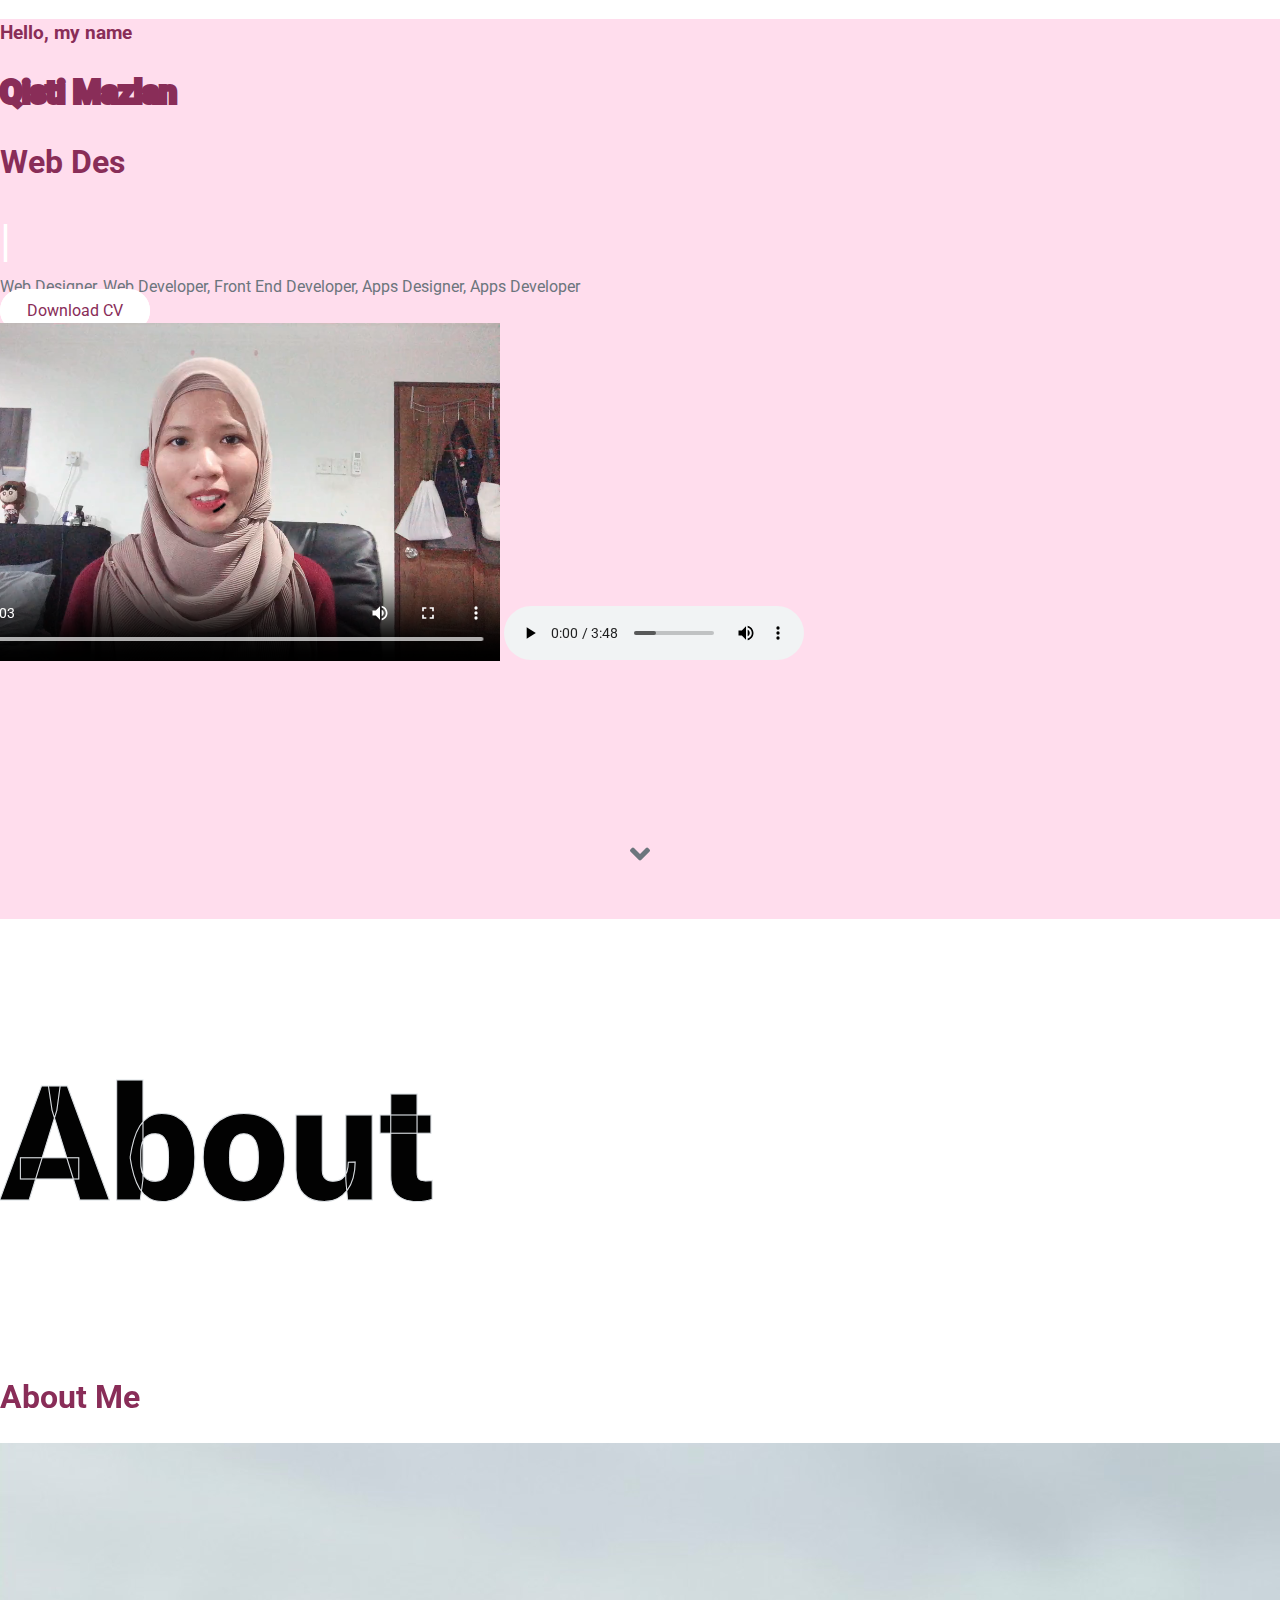
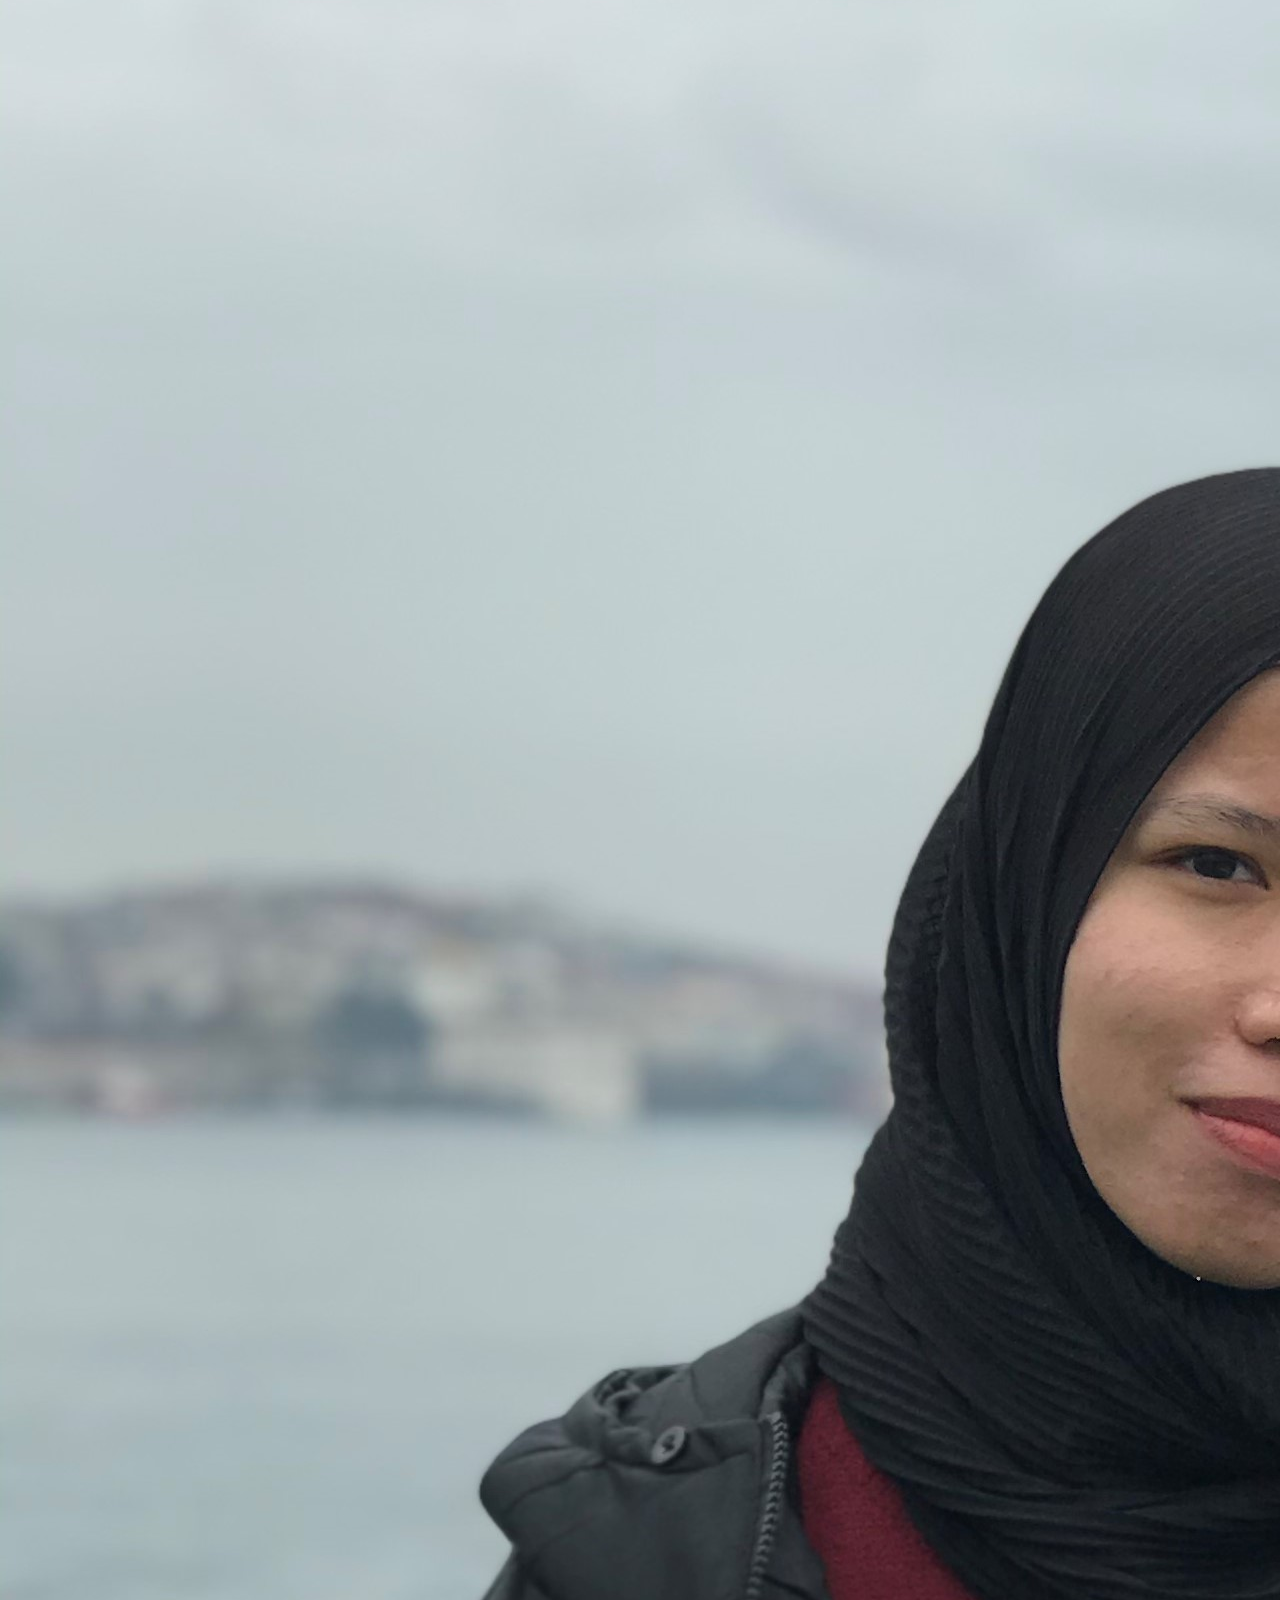
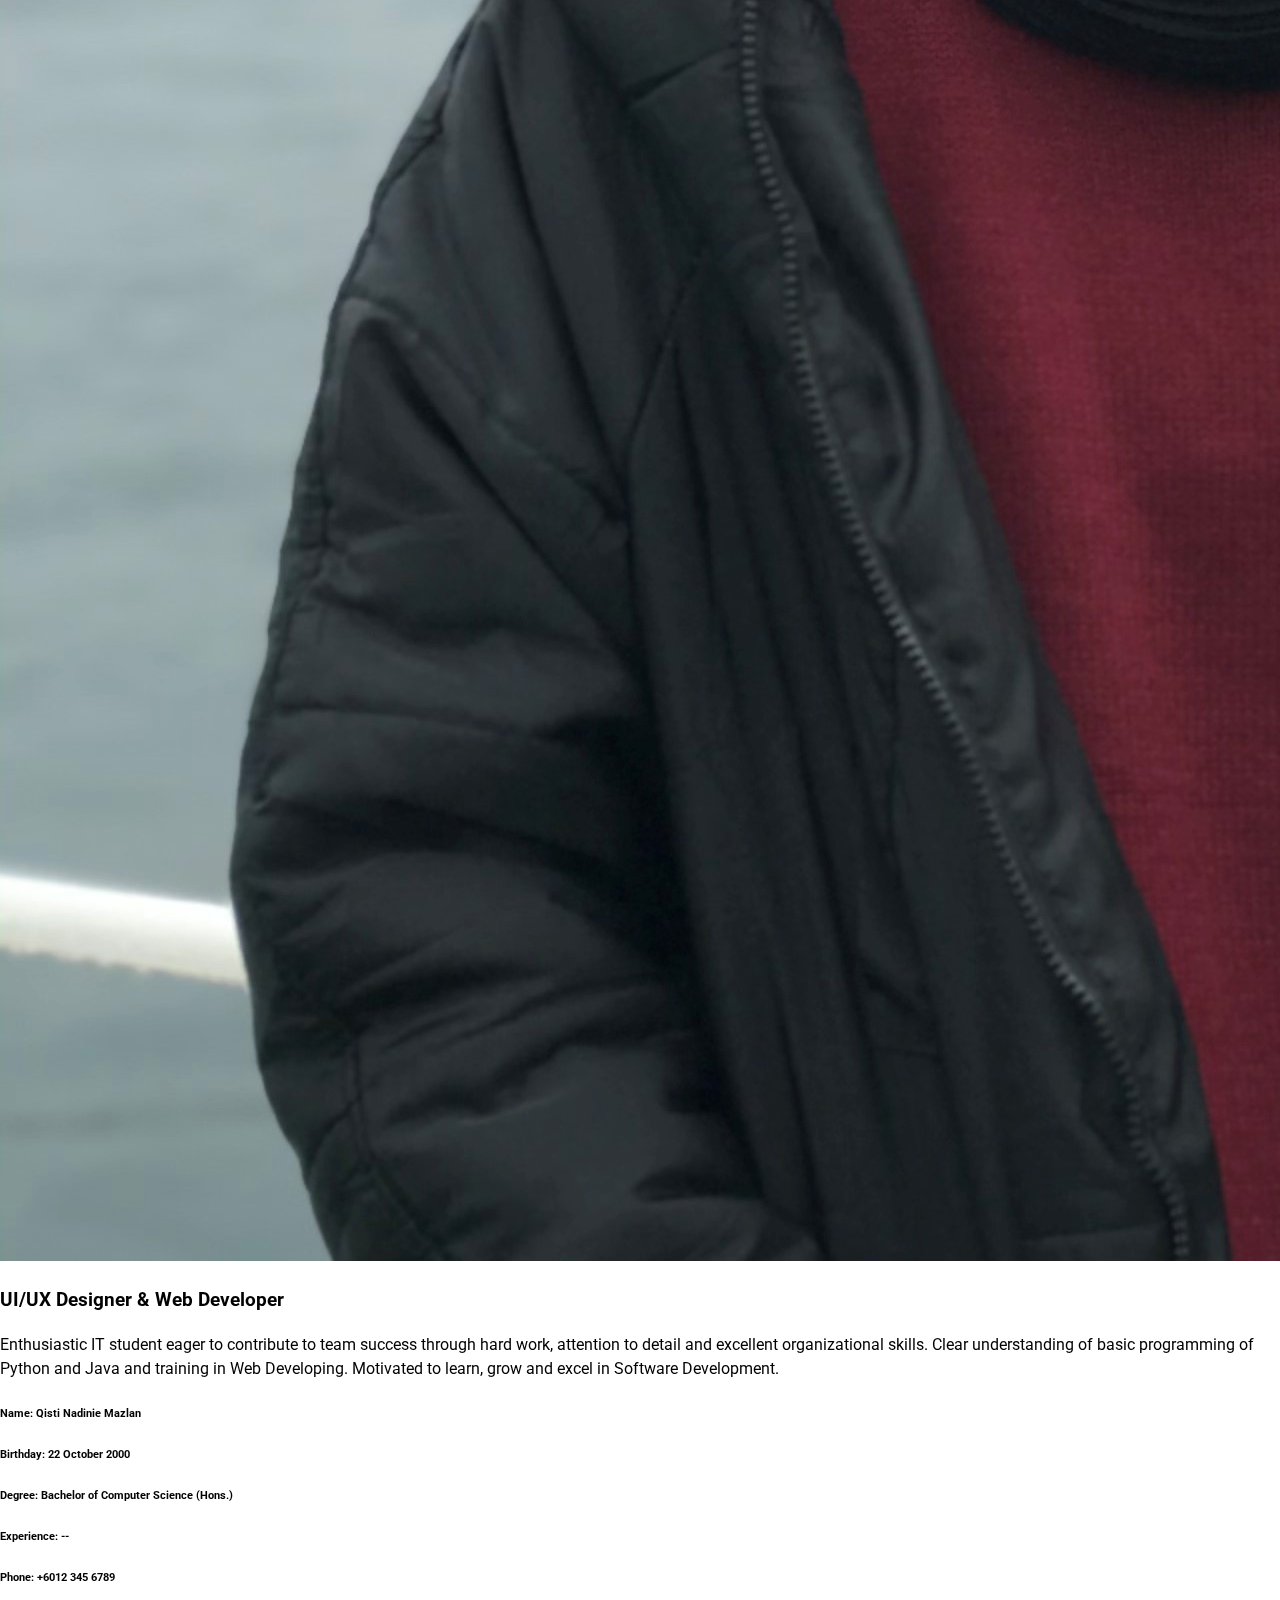
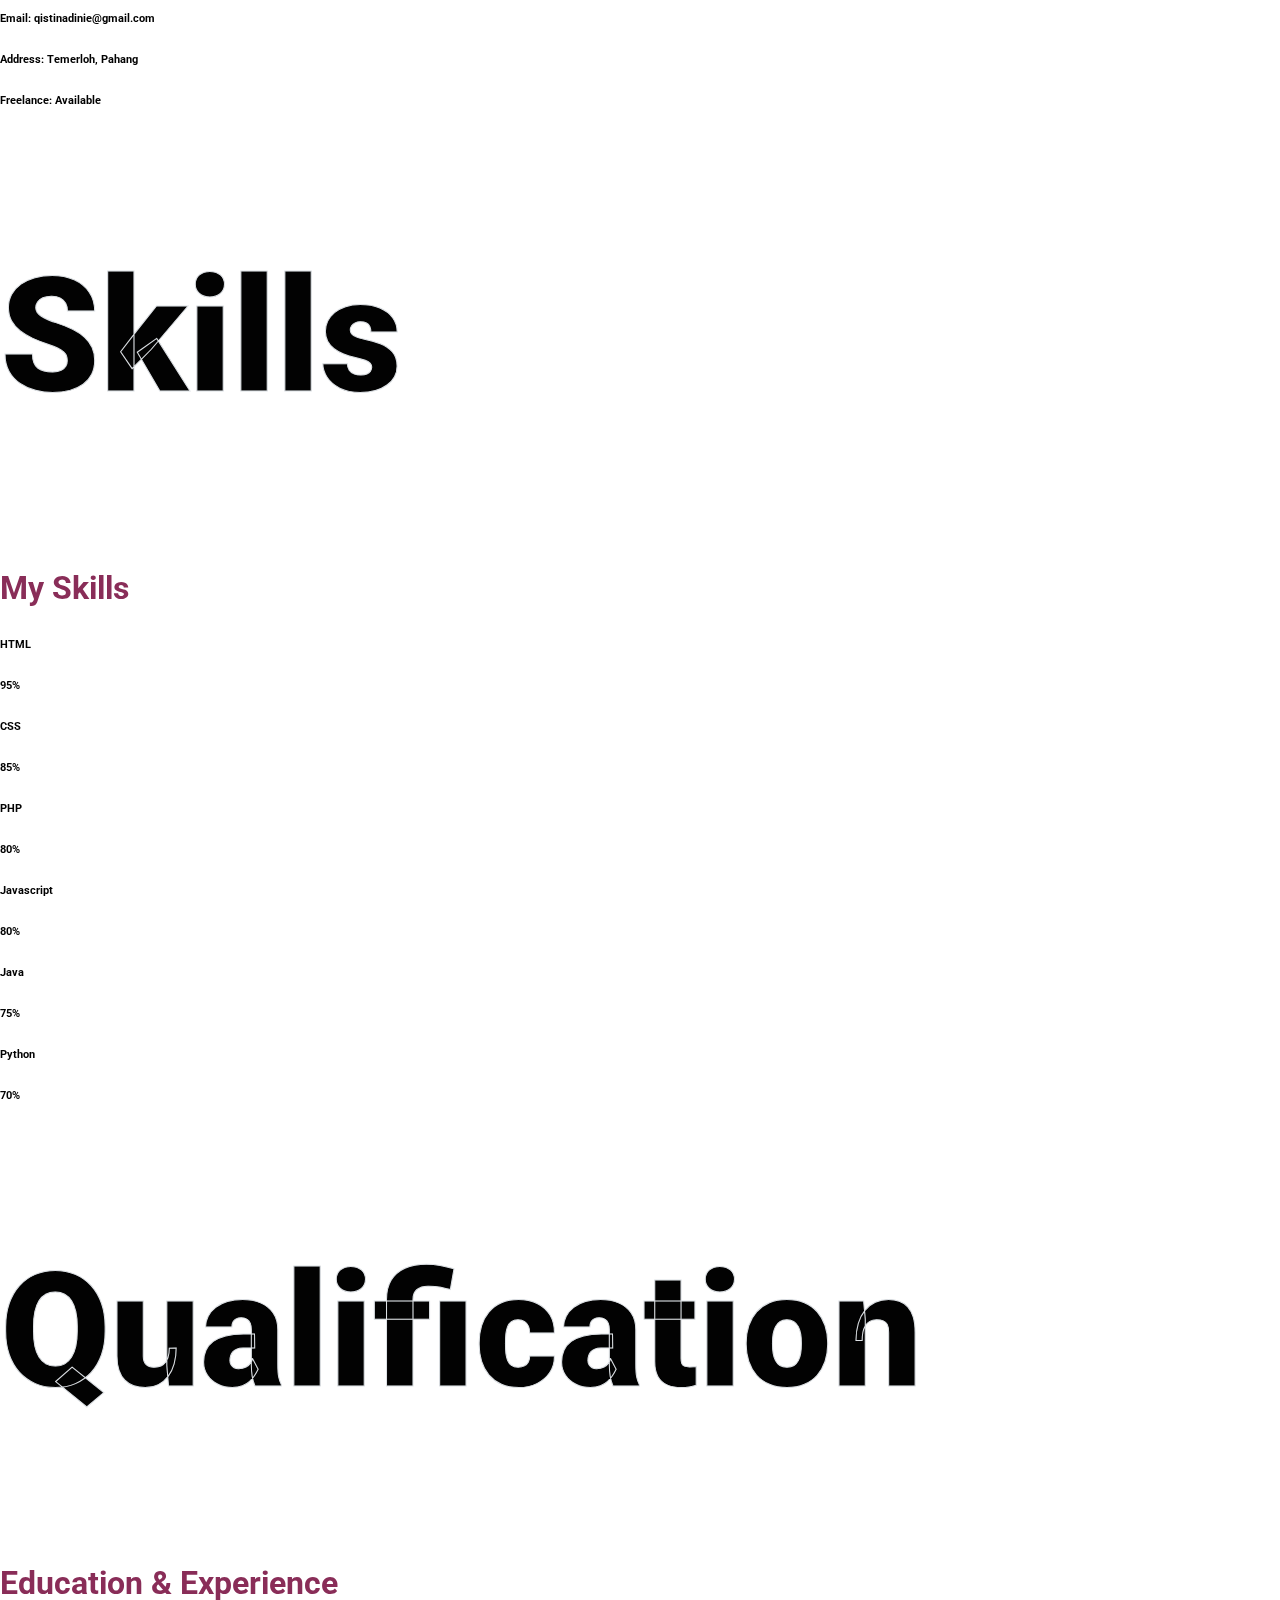
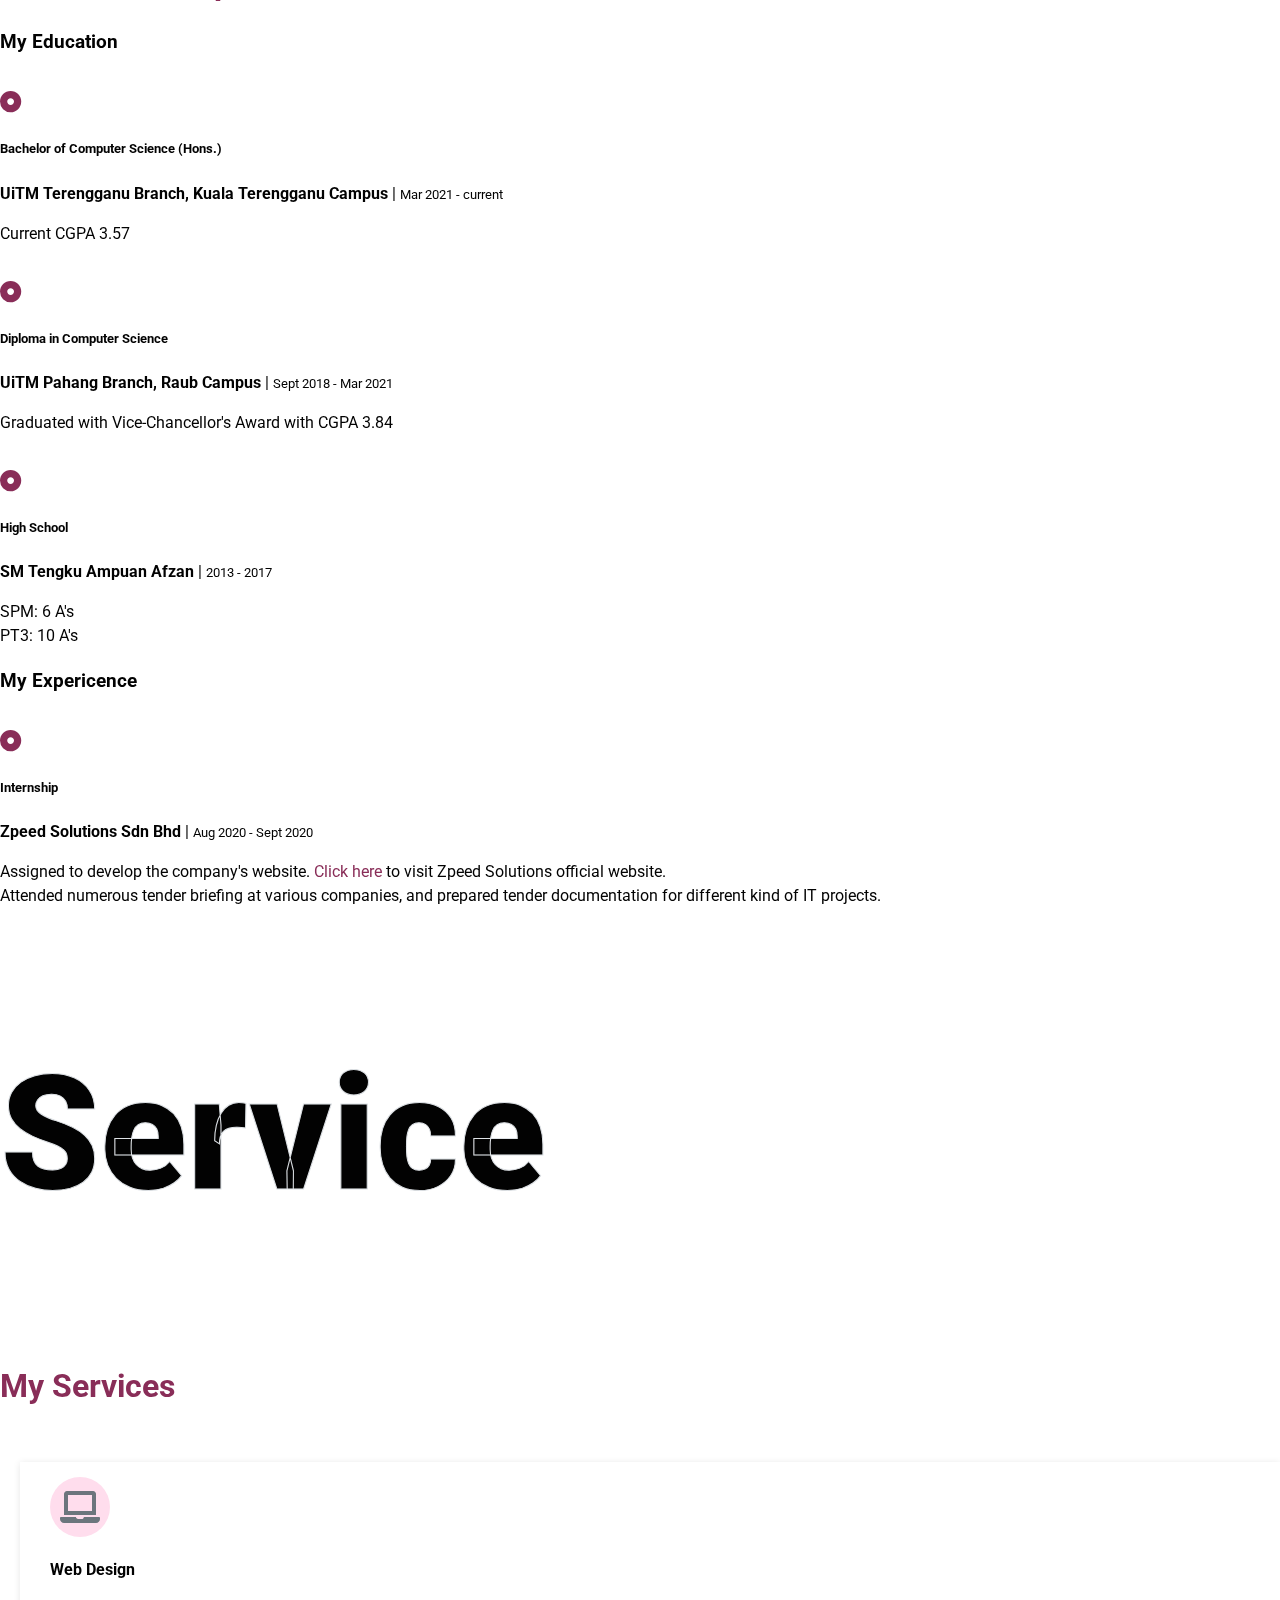
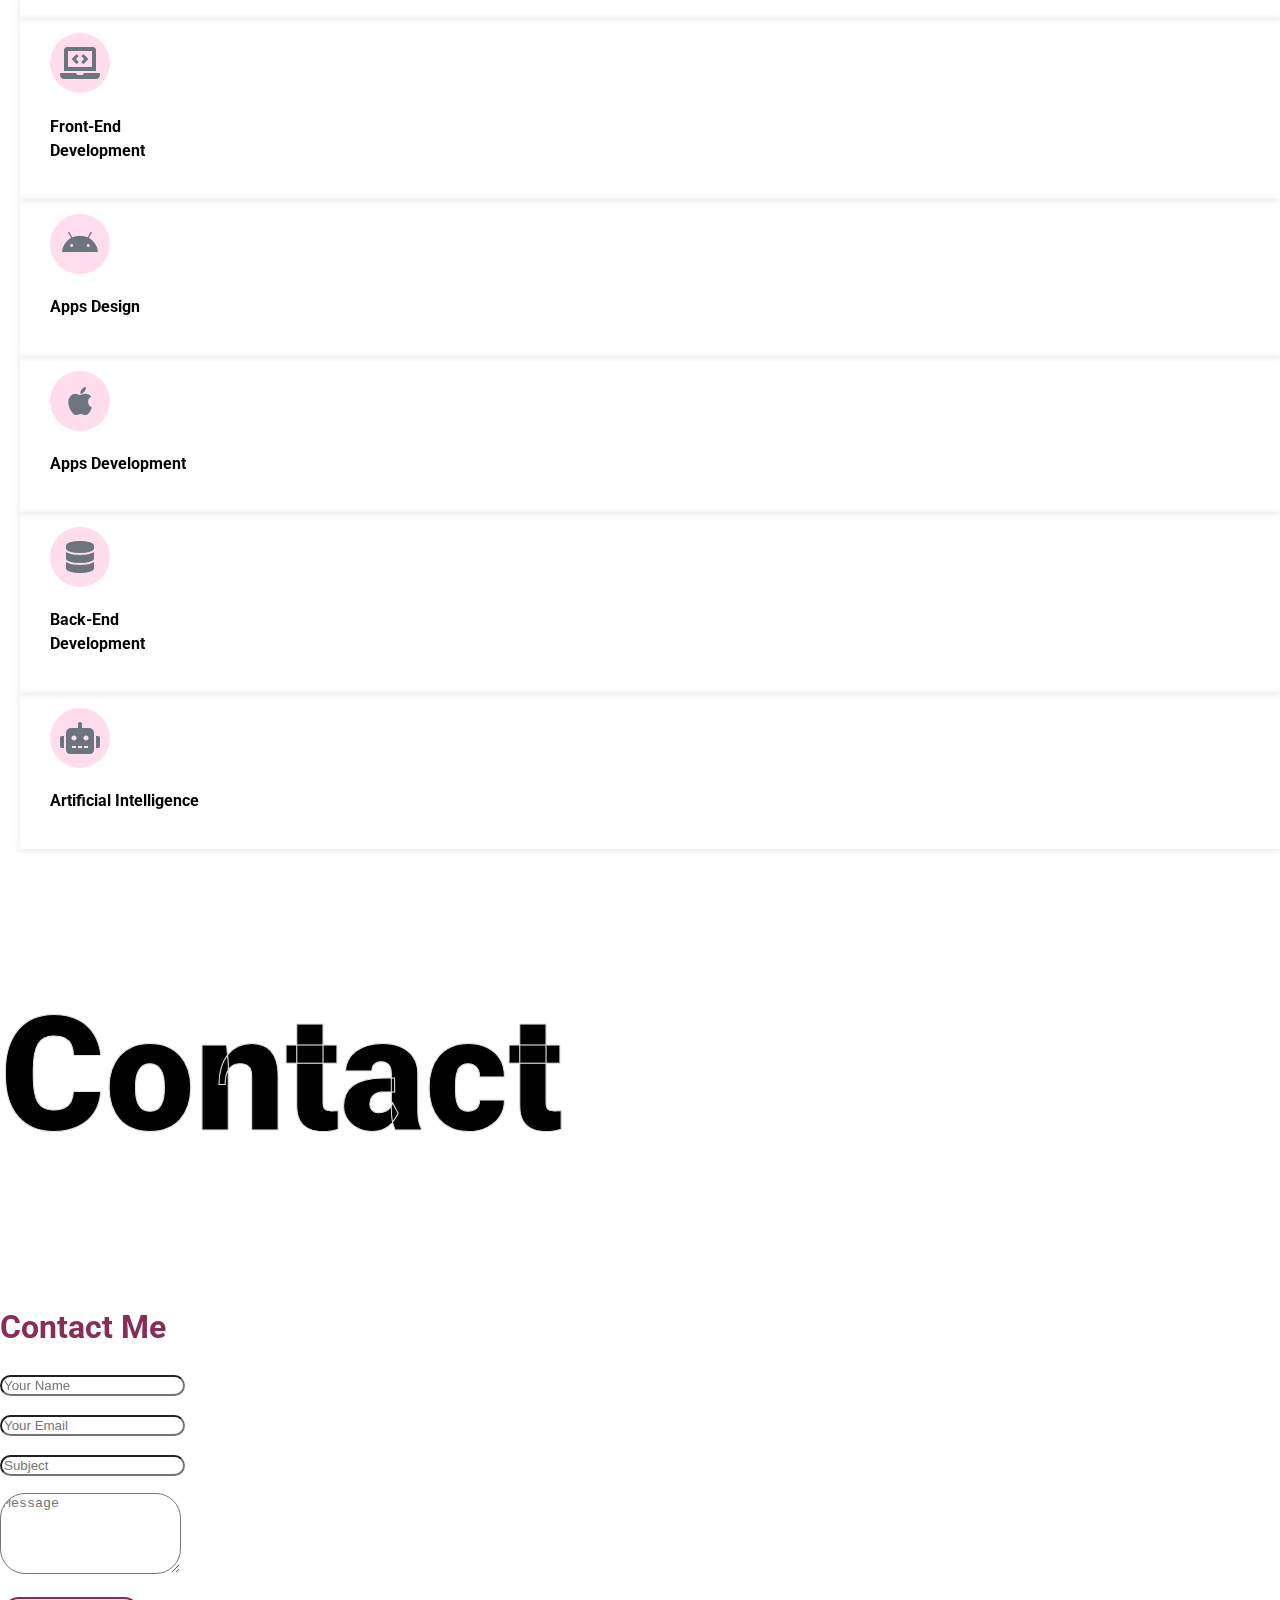
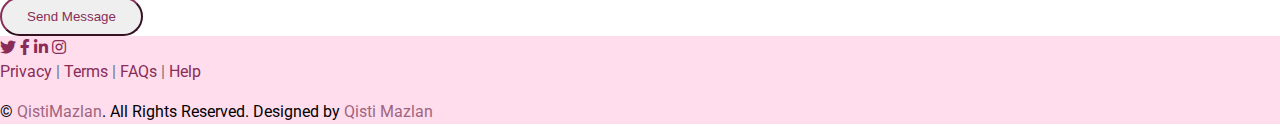
<file: index.html>
<!DOCTYPE html>
<html lang="en">

<head>
    <meta charset="utf-8">
    <title>Qisti Mazlan Portfolio</title>
    <meta content="width=device-width, initial-scale=1.0" name="viewport">
    <meta content="Free HTML Templates" name="keywords">
    <meta content="Free HTML Templates" name="description">

    <!-- Favicon -->
    <link href="img/icon.JPG" rel="icon">

    <!-- Google Web Fonts -->
    <link rel="preconnect" href="https://fonts.gstatic.com">
    <link href="https://fonts.googleapis.com/css2?family=Roboto:wght@300;400;500;700;900&display=swap" rel="stylesheet">

    <!-- Font Awesome -->
    <link href="https://cdnjs.cloudflare.com/ajax/libs/font-awesome/5.10.0/css/all.min.css" rel="stylesheet">

    <link rel="stylesheet" href="https://cdn.jsdelivr.net/npm/bootstrap@4.6.0/dist/css/bootstrap.min.css"
        integrity="sha384-B0vP5xmATw1+K9KRQjQERJvTumQW0nPEzvF6L/Z6nronJ3oUOFUFpCjEUQouq2+l" crossorigin="anonymous">
    <!-- Libraries Stylesheet -->
    <link href="lib/owlcarousel/assets/owl.carousel.min.css" rel="stylesheet">
    <link href="lib/lightbox/css/lightbox.min.css" rel="stylesheet">

    <!-- Customized Bootstrap Stylesheet -->
    <link href="css/style.css" rel="stylesheet">
</head>

<body data-spy="scroll" data-target=".navbar" data-offset="51">

    <!-- Navbar Start -->
    <nav class="navbar fixed-top shadow-sm navbar-expand-lg bg-light navbar-light py-3 py-lg-0 px-lg-5">
        <a href="index.html" class="navbar-brand ml-lg-3">
            <h1 class="m-0 display-5"><span class="text-primary">Qisti</span>Folio</h1>
        </a>
        <button type="button" class="navbar-toggler" data-toggle="collapse" data-target="#navbarCollapse">
            <span class="navbar-toggler-icon"></span>
        </button>
        <div class="collapse navbar-collapse px-lg-3" id="navbarCollapse">
            <div class="navbar-nav m-auto py-0">
                <a href="#home" class="nav-item nav-link active">Home</a>
                <a href="#about" class="nav-item nav-link">About</a>
                <a href="#skill" class="nav-item nav-link">Skill</a>
                <a href="#qualification" class="nav-item nav-link">Qualification</a>
                <a href="#service" class="nav-item nav-link">Service</a>
                <a href="#contact" class="nav-item nav-link">Contact</a>
            </div>
            <a href="#contact" class="btn btn-menu d-none d-lg-block"
                style="background-color:#FFDDED; color: #892D58;">Hire Me</a>
        </div>
    </nav>
    <!-- Navbar End -->



    <!-- Header Start -->
    <div class="container-fluid bgs-primary d-flex align-items-center mb-5 py-5" id="home" style="min-height: 100vh;">
        <div class="container">
            <div class="row align-items-center">

                <div class="col-lg-7 text-center text-lg-left">
                    <h3 class="text-primary font-weight-normal mb-3">Hello, my name</h3>
                    <h1 class="display-3 text-uppercase text-primary mb-2" style="-webkit-text-stroke: 4px #892D58;">
                        Qisti Mazlan</h1>
                    <h1 class="typed-text-output d-inline font-weight-lighter text-primary"></h1>
                    <div class="typed-text d-none">Web Designer, Web Developer, Front End Developer, Apps Designer, Apps
                        Developer</div>
                    <div class="d-flex align-items-center justify-content-center justify-content-lg-start pt-5">
                        <a href="download/QistiMazlan_Resume.pdf" download class="btn btn-white text-primary mr-4">Download CV</a>
                    </div>
                </div>
                <div class="col-lg-6 px-8 pl-lg-0 pb-5 pb-lg-4 about-img">
                    <video width="600" controls>
                        <source src="vid/intro.mp4" type="video/mp4">
                    </video>
                    <!-- Background Music -->
                    <audio id="myAudio" src="audio/illailla.mp3" width="150" height="45" controls>
                        <embed src="audio/illailla.mp3" loop="true" autostart="false">
                    </audio>
                </div>
            </div>
        </div>
    </div>
    <!-- Header End -->


    <!-- About Start -->
    <div class="container-fluid py-5" id="about">
        <div class="container">
            <div class="position-relative d-flex align-items-center justify-content-center">
                <h1 class="display-1 text-uppercase text-white" style="-webkit-text-stroke: 1px #dee2e6;">About</h1>
                <h1 class="position-absolute text-uppercase text-primary">About Me</h1>
            </div>
            <div class="row align-items-center">
                <div class="col-lg-5 pb-4 pb-lg-0">
                    <img class="img-fluid rounded w-100" src="img/profile.jpg" alt="">
                </div>
                <div class="col-lg-7">
                    <h3 class="mb-4">UI/UX Designer & Web Developer</h3>
                    <p>Enthusiastic IT student eager to contribute to team success through hard work, attention to
                        detail and excellent organizational skills. Clear understanding of basic programming of Python
                        and Java and training in Web Developing. Motivated to learn, grow and excel in Software
                        Development.</p>
                    <div class="row mb-3">
                        <div class="col-sm-6 py-2">
                            <h6>Name: <span class="text-secondary">Qisti Nadinie Mazlan</span></h6>
                        </div>
                        <div class="col-sm-6 py-2">
                            <h6>Birthday: <span class="text-secondary">22 October 2000</span></h6>
                        </div>
                        <div class="col-sm-6 py-2">
                            <h6>Degree: <span class="text-secondary">Bachelor of Computer Science (Hons.)</span></h6>
                        </div>
                        <div class="col-sm-6 py-2">
                            <h6>Experience: <span class="text-secondary">--</span></h6>
                        </div>
                        <div class="col-sm-6 py-2">
                            <h6>Phone: <span class="text-secondary">+6012 345 6789</span></h6>
                        </div>
                        <div class="col-sm-6 py-2">
                            <h6>Email: <span class="text-secondary">qistinadinie@gmail.com</span></h6>
                        </div>
                        <div class="col-sm-6 py-2">
                            <h6>Address: <span class="text-secondary">Temerloh, Pahang</span></h6>
                        </div>
                        <div class="col-sm-6 py-2">
                            <h6>Freelance: <span class="text-secondary">Available</span></h6>
                        </div>
                    </div>
                    <!--<a href="" class="btn blue btns-outline-primary text-primary mr-4">Hire Me</a>
                    <a href="" class="btn btn-outline-primary">Learn More</a>-->
                </div>
            </div>
        </div>
    </div>
    <!-- About End -->



    <!-- Skill Start -->
    <div class="container-fluid py-5" id="skill">
        <div class="container">
            <div class="position-relative d-flex align-items-center justify-content-center">
                <h1 class="display-1 text-uppercase text-white" style="-webkit-text-stroke: 1px #dee2e6;">Skills</h1>
                <h1 class="position-absolute text-uppercase text-primary">My Skills</h1>
            </div>
            <div class="row align-items-center">
                <div class="col-md-6">
                    <div class="skill mb-4">
                        <div class="d-flex justify-content-between">
                            <h6 class="font-weight-bold">HTML</h6>
                            <h6 class="font-weight-bold">95%</h6>
                        </div>
                        <div class="progress">
                            <div class="progress-bar bg-1" role="progressbar" aria-valuenow="95" aria-valuemin="0"
                                aria-valuemax="100"></div>
                        </div>
                    </div>
                    <div class="skill mb-4">
                        <div class="d-flex justify-content-between">
                            <h6 class="font-weight-bold">CSS</h6>
                            <h6 class="font-weight-bold">85%</h6>
                        </div>
                        <div class="progress">
                            <div class="progress-bar bg-2" role="progressbar" aria-valuenow="85" aria-valuemin="0"
                                aria-valuemax="100"></div>
                        </div>
                    </div>
                    <div class="skill mb-4">
                        <div class="d-flex justify-content-between">
                            <h6 class="font-weight-bold">PHP</h6>
                            <h6 class="font-weight-bold">80%</h6>
                        </div>
                        <div class="progress">
                            <div class="progress-bar bg-3" role="progressbar" aria-valuenow="80" aria-valuemin="0"
                                aria-valuemax="100"></div>
                        </div>
                    </div>
                </div>
                <div class="col-md-6">
                    <div class="skill mb-4">
                        <div class="d-flex justify-content-between">
                            <h6 class="font-weight-bold">Javascript</h6>
                            <h6 class="font-weight-bold">80%</h6>
                        </div>
                        <div class="progress">
                            <div class="progress-bar bg-4" role="progressbar" aria-valuenow="80" aria-valuemin="0"
                                aria-valuemax="100"></div>
                        </div>
                    </div>
                    <div class="skill mb-4">
                        <div class="d-flex justify-content-between">
                            <h6 class="font-weight-bold">Java</h6>
                            <h6 class="font-weight-bold">75%</h6>
                        </div>
                        <div class="progress">
                            <div class="progress-bar bg-5" role="progressbar" aria-valuenow="75" aria-valuemin="0"
                                aria-valuemax="100"></div>
                        </div>
                    </div>
                    <div class="skill mb-4">
                        <div class="d-flex justify-content-between">
                            <h6 class="font-weight-bold">Python</h6>
                            <h6 class="font-weight-bold">70%</h6>
                        </div>
                        <div class="progress">
                            <div class="progress-bar bg-6" role="progressbar" aria-valuenow="70" aria-valuemin="0"
                                aria-valuemax="100"></div>
                        </div>
                    </div>
                </div>
            </div>
        </div>
    </div>
    <!-- Skill End -->




    <!-- Qualification Start -->
    <div class="container-fluid py-5" id="qualification">
        <div class="container">
            <div class="position-relative d-flex align-items-center justify-content-center">
                <h1 class="display-1 text-uppercase text-white" style="-webkit-text-stroke: 1px #dee2e6;">Qualification
                </h1>
                <h1 class="position-absolute text-uppercase text-primary">Education & Experience</h1>
            </div>
            <div class="row align-items-center">
                <div class="col-lg-6">
                    <h3 class="mb-4">My Education</h3>
                    <div class="border-left border-primary pt-2 pl-4 ml-2">
                        <div class="position-relative ex-me mb-4">
                            <i class="far fa-dot-circle text-primary position-absolute"
                                style="top: 2px; left: -35px; font-size: 22px;"></i>
                            <h5 class="font-weight-bold mb-1">Bachelor of Computer Science (Hons.)</h5>
                            <p class="mb-2"><strong>UiTM Terengganu Branch, Kuala Terengganu Campus</strong> |
                                <small>Mar 2021 - current</small></p>
                            <p>Current CGPA 3.57</p>
                        </div>
                        <div class="position-relative ex-me mb-4">
                            <i class="far fa-dot-circle text-primary position-absolute"
                                style="top: 2px; left: -35px;  font-size: 22px;"></i>
                            <h5 class="font-weight-bold mb-1">Diploma in Computer Science</h5>
                            <p class="mb-2"><strong>UiTM Pahang Branch, Raub Campus</strong> | <small>Sept 2018 - Mar
                                    2021</small></p>
                            <p>Graduated with Vice-Chancellor's Award with CGPA 3.84</p>
                        </div>
                        <div class="position-relative ex-me mb-4">
                            <i class="far fa-dot-circle text-primary position-absolute"
                                style="top: 2px; left: -35px;  font-size: 22px;"></i>
                            <h5 class="font-weight-bold mb-1">High School</h5>
                            <p class="mb-2"><strong>SM Tengku Ampuan Afzan</strong> | <small>2013 - 2017</small></p>
                            <p>SPM: 6 A's<br>PT3: 10 A's</p>
                        </div>
                    </div>
                </div>
                <div class="col-lg-6">
                    <h3 class="mb-4">My Expericence</h3>
                    <div class="border-left border-primary pt-2 pl-4 ml-2">
                        <div class="position-relative ex-me mb-4">
                            <i class="far fa-dot-circle text-primary position-absolute"
                                style="top: 2px;left: -35px;  font-size: 22px;"></i>
                            <h5 class="font-weight-bold mb-1">Internship</h5>
                            <p class="mb-2"><strong>Zpeed Solutions Sdn Bhd</strong> | <small>Aug 2020 - Sept
                                    2020</small></p>
                            <p>Assigned to develop the company's website. <a href="https://www.zpeed.com.my/" target="_blank">Click here </a>to visit Zpeed Solutions official website.<br>
                               Attended numerous tender briefing at various companies, and prepared tender documentation for different kind of IT projects.
                            </p>
                        </div>
                    </div>
                </div>
            </div>
        </div>
    </div>
    <!-- Qualification End -->


    <!-- Services Start -->
    <div class="container-fluid pt-5" id="service">
        <div class="container">
            <div class="service-h4 position-relative d-flex align-items-center justify-content-center">
                <h1 class="display-1 text-uppercase text-white" style="-webkit-text-stroke: 1px #dee2e6;">Service</h1>
                <h1 class="position-absolute text-uppercase text-primary">My Services</h1>
            </div>
            <div class="row pb-3">
                <div class="service-box col-lg-4 col-md-6 text-center mb-5">
                    <div class="d-flex align-items-center justify-content-center mb-4">
                        <i class="fa fa-2x fa-laptop service-icon bgs-primary text-white mr-3"></i>
                        <h4 class="font-weight-bold m-0">Web Design</h4>
                    </div>
                    <p></p>
                </div>
                <div class="service-box col-lg-3 col-md-6 text-center mb-5">
                    <div class="d-flex align-items-center justify-content-center mb-4">
                        <i class="fa fa-2x fa-laptop-code service-icon bgs-primary text-white mr-3"></i>
                        <h4 class="font-weight-bold m-0">Front-End<br>Development</h4>
                    </div>
                    <p></p>
                </div>
                <div class="service-box col-lg-4 col-md-6 text-center mb-5">
                    <div class="d-flex align-items-center justify-content-center mb-4">
                        <i class="fab fa-2x fa-android service-icon bgs-primary text-white mr-3"></i>
                        <h4 class="font-weight-bold m-0">Apps Design</h4>
                    </div>
                    <p></p>
                </div>
                <div class="service-box col-lg-4 col-md-6 text-center mb-5">
                    <div class="d-flex align-items-center justify-content-center mb-4">
                        <i class="fab fa-2x fa-apple service-icon bgs-primary text-white mr-3"></i>
                        <h4 class="font-weight-bold m-0">Apps Development</h4>
                    </div>
                    <p></p>
                </div>
                <div class="service-box col-lg-3 col-md-6 text-center mb-5">
                    <div class="d-flex align-items-center justify-content-center mb-4">
                        <i class="fa fa-2x fa-database service-icon bgs-primary text-white mr-3"></i>
                        <h4 class="font-weight-bold m-0">Back-End<br>Development</h4>
                    </div>
                    <p></p>
                </div>
                <div class="service-box col-lg-4  col-md-7 text-center mb-5">
                    <div class="d-flex align-items-center justify-content-center mb-4">
                        <i class="fa fa-2x fa-robot service-icon bgs-primary text-white mr-3"></i>
                        <h4 class="font-weight-bold m-0">Artificial Intelligence</h4>
                    </div>
                    <p></p>
                </div>
            </div>
        </div>
    </div>
    <!-- Services End -->


    <!-- Contact Start -->
    <div class="container-fluid py-5" id="contact">
        <div class="container">
            <div class="position-relative d-flex align-items-center justify-content-center">
                <h1 class="display-1 text-uppercase text-white" style="-webkit-text-stroke: 1px #dee2e6;">Contact</h1>
                <h1 class="position-absolute text-uppercase text-primary">Contact Me</h1>
            </div>
            <div class="row justify-content-center">
                <div class="col-lg-8">
                    <div class="contact-form text-center">
                        <div id="success"></div>
                        <form name="sentMessage" id="contactForm" novalidate="novalidate">
                            <div class="form-row">
                                <div class="control-group col-sm-6">
                                    <input type="text" class="form-control p-4" id="name" placeholder="Your Name"
                                        required="required" data-validation-required-message="Please enter your name" />
                                    <p class="help-block text-danger"></p>
                                </div>
                                <div class="control-group col-sm-6">
                                    <input type="email" class="form-control p-4" id="email" placeholder="Your Email"
                                        required="required"
                                        data-validation-required-message="Please enter your email" />
                                    <p class="help-block text-danger"></p>
                                </div>
                            </div>
                            <div class="control-group">
                                <input type="text" class="form-control p-4" id="subject" placeholder="Subject"
                                    required="required" data-validation-required-message="Please enter a subject" />
                                <p class="help-block text-danger"></p>
                            </div>
                            <div class="control-group">
                                <textarea class="form-control py-3 px-4" rows="5" id="message" placeholder="Message"
                                    required="required"
                                    data-validation-required-message="Please enter your message"></textarea>
                                <p class="help-block text-danger"></p>
                            </div>
                            <div>
                                <button class="btn btn-outline-primary text-primary" type="submit"
                                    id="sendMessageButton">Send
                                    Message</button>
                            </div>
                        </form>
                    </div>
                </div>
            </div>
        </div>
    </div>
    <!-- Contact End -->


    <!-- Footer Start -->
    <div class="container-fluid bgs-primary text-white mt-5 py-1 px-sm-1 px-md-5">
        <div class="container text-center py-5">
            <div class="d-flex justify-content-center mb-4">
                <a class="btn btn-light btn-social mr-2" href="#"><i class="fab fa-twitter"></i></a>
                <a class="btn btn-light btn-social mr-2" href="#"><i class="fab fa-facebook-f"></i></a>
                <a class="btn btn-light btn-social mr-2" href="#"><i class="fab fa-linkedin-in"></i></a>
                <a class="btn btn-light btn-social" href="#"><i class="fab fa-instagram"></i></a>
            </div>
            <div class="d-flex justify-content-center mb-3">
                <a class="text-white" href="#">Privacy</a>
                <span class="px-3">|</span>
                <a class="text-white" href="#">Terms</a>
                <span class="px-3">|</span>
                <a class="text-white" href="#">FAQs</a>
                <span class="px-3">|</span>
                <a class="text-white" href="#">Help</a>
            </div>
            <p class="m-0">&copy; <a class="text-maroon font-weight-bold" href="#">QistiMazlan</a>. All Rights Reserved.
                Designed by <a class="text-maroon font-weight-bold" href="#">Qisti Mazlan</a>
            </p>
        </div>
    </div>
    <!-- Footer End -->


    <!-- Scroll to Bottom -->
    <i class="fa fa-2x fa-angle-down text-white scroll-to-bottom"></i>

    <!-- Back to Top -->
    <a href="#" class="btn btn-outline-dark px-0 back-to-top"><i class="fa fa-angle-double-up"></i></a>


    <!-- JavaScript Libraries -->
    <!-- JavaScript Libraries -->
    <script src="https://code.jquery.com/jquery-3.4.1.min.js"></script>
    <script src="https://stackpath.bootstrapcdn.com/bootstrap/4.4.1/js/bootstrap.bundle.min.js"></script>
    <script src="lib/typed/typed.min.js"></script>
    <script src="lib/easing/easing.min.js"></script>
    <script src="lib/waypoints/waypoints.min.js"></script>
    <script src="lib/owlcarousel/owl.carousel.min.js"></script>
    <script src="lib/isotope/isotope.pkgd.min.js"></script>
    <script src="lib/lightbox/js/lightbox.min.js"></script>

    <!-- Contact Javascript File -->
    <script src="mail/jqBootstrapValidation.min.js"></script>
    <script src="mail/contact.js"></script>

    <!-- Template Javascript -->
    <script src="js/main.js"></script>

</body>

</html>
</file>
<file: css/style.css>
*,
*::before,
*::after {
  box-sizing: border-box;
}

html {
  font-family: sans-serif;
  line-height: 1.15;
  -webkit-text-size-adjust: 100%;
  -webkit-tap-highlight-color: rgba(0, 0, 0, 0);
}

 

body {
  margin: 0;
  font-family: "Roboto", sans-serif;
  font-size: 1rem;
  font-weight: 400;
  line-height: 1.5;
  color: #6c757d;
  text-align: left;
  background-color: #ffffff;
}
 
a {
  color: #892D58;
  text-decoration: none;
  background-color: transparent;
}

a:hover {
  color: #9F6580;
  text-decoration: none;
}
 
h1,h2,h3,h4,h5,h6,p{
  color: #020202 !important;
} 

 

/********** Template CSS ************/


.text-stroke-header {
  -webkit-text-stroke: 3px #ffffff;
  color: transparent;
}

.btn {
  padding: 10px 25px;
  border-radius: 100px;
}

.btn-social {
  width: 45px;
  height: 45px;
  padding-left: 0;
  padding-right: 0;
  text-align: center;
  border-radius: 45px;
}

.form-control {
  border-radius: 25px;
}




/* ================ Navigation Menu ====================*/


.navbar-light {
  display: none;
}

.navbar-light .navbar-nav .nav-link {
  padding: 25px 10px;
  color: #343a40;
  font-weight: 500;
  outline: none;
}

.navbar-light .navbar-nav .nav-link:hover,
.navbar-light .navbar-nav .nav-link.active {
  color: #9F6580;
}

@media (max-width: 991.98px) {
  .navbar-light .navbar-nav .nav-link {
    padding: 10px 0;
  }
}


/*===================== Hero section ======================*/

.about-img{
 margin-left: -100px;
 right: -60px;
}

.display-1{
  font-size: 160px;
  font-weight: 1000;
  
}
 
.position-absolute{
  font-weight: 700;
  
}

.typed-cursor {
  font-size: 45px;
  color: #ffffff;
}

.blue{
  background-color: #FFDDED;
  color: #ffffff;
}

.btn{
  border: 2px solid #FFDDED(29, 105, 247);
} 

.btn:hover {
  background-color: #FFDDED;
  border-color: #892D58;
  
}

.btn-white{
  background-color: #ffffff;
  border:2px solid #ffffff;
}

.btn-white:hover{
  background-color: #ffffff;
  border-color: #ffffff;
  color: #9F6580 !important;
}

.btns-outline-primary{
  background-color:#FFDDED;
}

.btn-outline-primary{
  border-color: #892D58 ;
}

.btn-blue{
  border: 2.4px solid #ffffff;
  color: #ffffff;
}
@media (max-width: 700px) {
  .about-img{
    margin-left: 20px;
    right: 0px;
    top: 30px;
   }
}

.bgs-primary {
  background-color: #FFDDED;
}

.text-primary {
  color:#892D58 !important;
}

.video-mask{
  border-radius: 10px; 
  overflow: hidden; 
}

.text-maroon{
  color: #9F6580;
}

/*===================== Progress Bar ====================*/

.progress {
  border-radius: 10px;
}

.progress .progress-bar {
  width: 0px;
  border-radius: 10px;
  transition: 2s;
}

.bg-1{
  background-color: #CAEAE9;
}

.bg-2{
  background-color: #F7FCAB;
}

.bg-3{
  background-color: #FCC4C4;
}

.bg-4{
  background-color: #D8FCC4;
}

.bg-5{
  background-color: #F2DFFF;
}

.bg-6{
  background-color: #CAD5FF;
}

/* =================== Qualification ======================*/
.ex-me{
  margin-top: 35px;
}


/* =================== Service Section ==================*/
.service-h4{
  padding-bottom: 30px;
}

.service-icon {
  width: 60px;
  height: 60px;
  display: flex;
  align-items: center;
  justify-content: center;
  border-radius: 60px;
}

.service-box{
  box-shadow: 0px 1px 7px rgba(0, 0, 0, 0.1);  
  margin-left: 20px;
  padding: 15px;
  padding-left: 30px;
  padding-right: 30px;
}
.service-box:hover{
  box-shadow: 0px 1px 13px rgba(27, 27, 27, 0.705); 
 
}


/* ========================== Contact Us ========================*/

.contact-form .help-block ul {
  margin: 0;
  padding: 0;
  list-style-type: none;
}


/*====================== Back to buttom ==================*/

.scroll-to-bottom {
  position: fixed;
  width: 20px;
  left: calc(50% - 10px);
  bottom: 30px;
  z-index: 11;
  animation: action 1s infinite alternate;
}

.back-to-top {
  position: fixed;
  display: none;
  width: 30px;
  text-align: center;
  right: 30px;
  bottom: 30px;
  z-index: 11;
  animation: action 1s infinite alternate;
}

@keyframes action {
  0% {
    transform: translateY(0);
  }
  100% {
    transform: translateY(-15px);
  }
}
</file>
